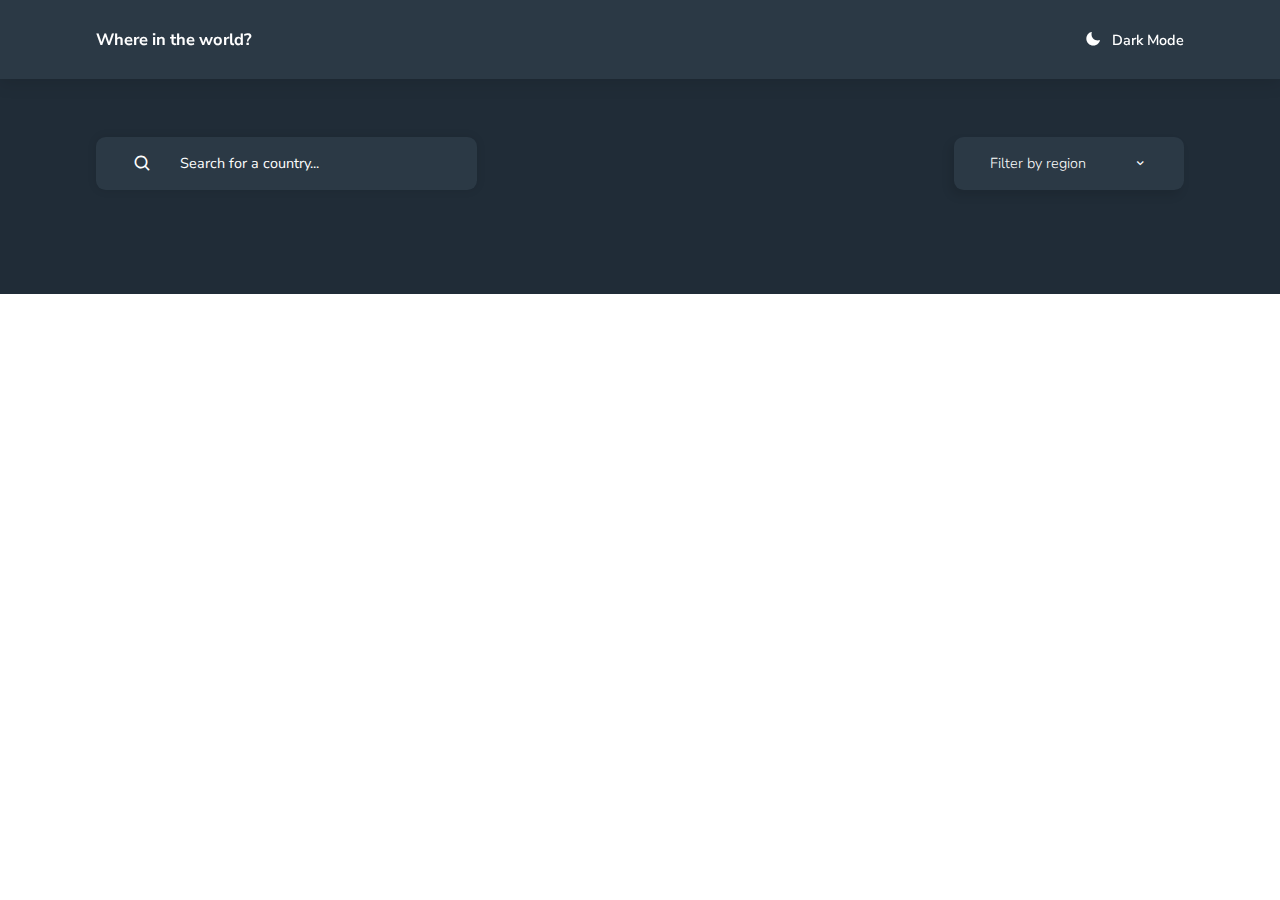
<file: index.html>
<!DOCTYPE html>
<html lang"en">

<head>
    <meta charset="UTF-8">
    <meta name="viewport" content="width=device-width, initial-scale=1">
    
    <link rel="stylesheet" href="https://unpkg.com/boxicons@latest/css/boxicons.min.css">
    
    <link rel="stylesheet" href="style.css">
    
    <title>countries theme with color switcher master</title>
</head>

<body data-page="main">
  
  <header id="header">
    <h1 class="header-title">Where in the world?</h1>
    <div class="theme-mode-btn">
      <i class='icon-moon bx bxs-moon'></i>
      <span class="mode-txt">Dark Mode</span>
    </div>
  </header>
  
  <main id="container-main">
    
    <div class="search-country-container">
      <div class="search-box">
        <i class='icon-search bx bx-search' ></i>
        <input type="text" class="search-input" placeholder="Search for a country...">
      </div>
      
      <div class="dropdown-region">
        <div class="dropdown-head">
          <p>Filter by region</p>
          <i class='arrow-down bx bx-chevron-down' ></i>
        </div>
          <div class="dropdown-body">
            <p class="region">Africa</p>
            <p class="region">Americas</p>
            <p class="region">Asia</p>
            <p class="region">Europe</p>
            <p class="region">Oceania</p>
          </div>
      </div>
    </div>
    
    <ul class="list-countries-container">
      
    </ul>
    
  </main>
  
  
  <script src="script.js"></script>

</body>

</html>
</file>
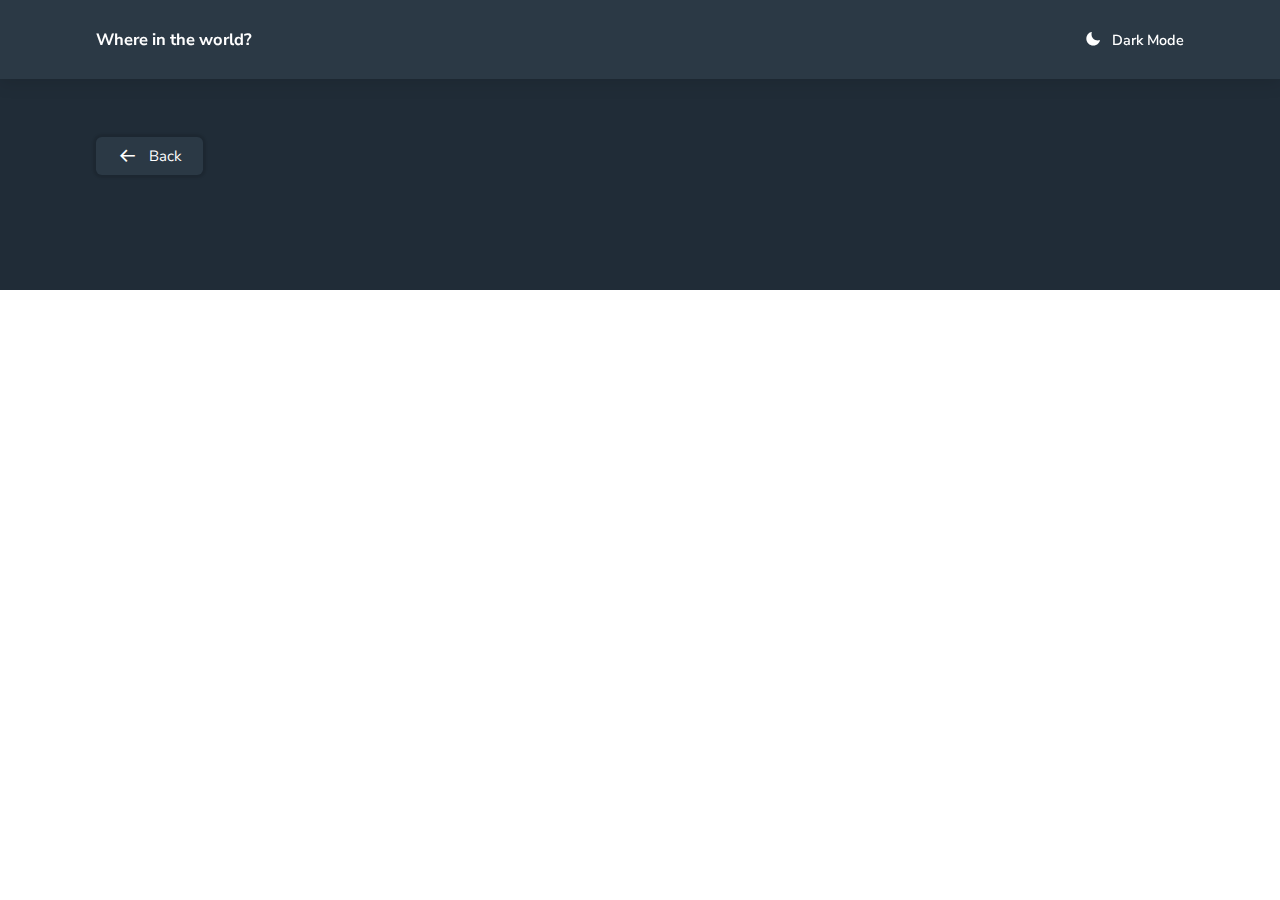
<file: detail/detail.html>
<!DOCTYPE html>
<html>

<head>
    <meta charset="UTF-8">
    <meta name="viewport" content="width=device-width, initial-scale=1">
    
    <link rel="stylesheet" href="https://unpkg.com/boxicons@latest/css/boxicons.min.css">
    
    <link rel="stylesheet" href="../style.css">
    
    <title></title>
</head>

<body data-page="detail-page" class="dt">
  
  <header id="header">
    <h1 class="header-title">Where in the world?</h1>
    <div class="theme-mode-btn">
      <i class='icon-moon bx bxs-moon'></i>
      <span class="mode-txt">Dark Mode</span>
    </div>
  </header>
  
  <main id="container-main">
    
    <!--<div class="search-country-container detail-page">
      <div class="search-box">
        <i class='icon-search bx bx-search' ></i>
        <input type="text" class="search-input" placeholder="Search for a country...">
      </div>
      
      <div class="dropdown-region">
        <div class="dropdown-head">
          <p>Filter by region</p>
          <i class='arrow-down bx bx-chevron-down' ></i>
        </div>
          <div class="dropdown-body">
            <p class="region">Africa</p>
            <p class="region">Americas</p>
            <p class="region">Asia</p>
            <p class="region">Europe</p>
            <p class="region">Oceania</p>
          </div>
      </div>
    </div>-->
    
    
    <a href="../index.html" class="back-btn"><i class='bx bx-arrow-back'></i>  Back</a>
    
    <section class="detail-container">

    </section>
    
  </main>
  
  
  <script src="detail.js"></script>

</body>

</html>
</file>
<file: style.css>
@import url('https://fonts.googleapis.com/css2?family=Nunito+Sans:wght@300;600;800&display=swap');

* {
  margin: 0;
  padding: 0;
  box-sizing: border-box;
}
:root {
  --bg-lighter: hsl(209, 23%, 22%);
  --bg-light: hsl(207, 26%, 17%);
  --very-dark-blue-light-mod-txt: hsl(200, 15%, 8%);
  --dark-gray-light-mod-input: hsl(0, 0%, 52%);
  --very-light-gray-light-mod-bg: hsl(0, 0%, 98%);
  --txt-lighter: hsl(0, 0%, 100%);
}

.lightmode {
  --bg-light: hsl(0, 0%, 98%);
  --bg-lighter: hsl(0, 0%, 98.7%);
  --txt-lighter: hsl(200, 15%, 8%);
}

html { font-size: 100%; }
body { 
  font-family: 'Nunito Sans', sans-serif;
}
#header {
  max-width: 1440px;
  margin: auto;
  min-height: 4.125em;
  display: flex;
  align-items: center;
  justify-content: space-between;
  padding: 0 1em;
  background: var(--bg-lighter);
  filter: drop-shadow(0 .3rem 0.4rem rgba(0,0,0,.1));
}
.header-title {
  font-size: .86rem;
  font-weight: 700;
  color: var(--txt-lighter);
}
.theme-mode-btn {
  display: flex;
  align-items: center;
  gap: .5em;
  color: var(--txt-lighter);
}
.icon-moon {
  font-size: .86rem;
}
.mode-txt {
  font-size: .75rem;
  font-weight: 600;
}

#container-main {
  max-width: 1440px;
  margin: auto;
  padding: 1.4em 1em;
  background: var(--bg-light);
}

.search-country-container { margin-bottom: 2.4em; }
.search-box {
  height: max-content;
  display: flex;
  align-items: center;
  gap: 1.45em;
  padding: .87em 1.92em;
  background: var(--bg-lighter);
  border-radius: .5rem;
  box-shadow: 0 0 .5rem rgba(0,0,0,.1);
}
.icon-search {
  color: var(--txt-lighter);
}
.search-input {
  font-size: .75rem;
  font-weight: 400;
  font-family: 'Nunito Sans', sans-serif;
  color: var(--txt-lighter);
  background: none;
  border: none;
  outline: none;
}
.search-input::placeholder { color: var(--txt-lighter); }
.dropdown-region {
  width: 12em;
  margin-top: 2em;
  z-index: 9;
}
.dropdown-head {
  display: flex;
  align-items: center;
  justify-content: space-between;
  padding: .86em 1.92em;
  border-radius: .5rem;
  background: var(--bg-lighter);
  margin-bottom: .3rem;
  position: relative;
  z-index: 99;
  box-shadow: -.2rem .3rem .5rem rgba(0,0,0,.1);
}
.dropdown-head i.down {
  transition: .2s;
  transform: rotate(180deg);
}
.dropdown-body {
  width: 100%;
  padding: .86em 1.92em;
  border-radius: .5rem;
  background: var(--bg-lighter);
  transition: .2s;
  margin-top: -3rem;
  height: 0;
  opacity: 0;
  pointer-events: none;
  box-shadow: 0 0 .5rem rgba(0,0,0,.1);
}
.dropdown-body.show {
  margin-top: 0;
  height: max-content;
  opacity: 1;
  pointer-events: all;
}
.dropdown-body p:not(:last-child) {
  margin-bottom: .75em;
}
.dropdown-region p,
.dropdown-region i {
  font-size: .75rem;
  color: var(--txt-lighter);
  font-weight: 300;
}
@media (min-width: 48em) {
  html { font-size: 120%; } 
  #header { padding: 0 5em; }
  #container-main {
    padding: 3em 5em;
  }
  .search-box { width: 35%; }
  .dropdown-region { margin: 0; }
  .search-country-container {
    display: flex;
    align-items: start;
    justify-content: space-between;
  }
}

.list-countries-container {
  display: flex;
  align-items: center;
  justify-content: center;
  flex-direction: column;
  gap: 3rem;
  list-style: none;
}
.list-country {
  width: 70vw;
  border-radius: .3rem;
  display: inline-block;
  color: var(--txt-lighter);
  background: var(--bg-lighter);
  text-decoration: none;
  overflow: hidden;
  cursor: none;
  transition: .3s;
  box-shadow: 0 0 .5rem rgba(0,0,0,.1);
}
.list-country:hover {
  transform: scale(1.08);
}
.flag-head img { 
  width: 100%;
  height: 27vh;
}
.concise-body { padding: 1em; }
.country-name { font-size: 1rem; }
.list-country h3 { 
  font-size: .75rem; 
  font-weight: 600;
  margin-bottom: .5em;
}
.list-country span { font-weight: 300; }
.error-txt {
  color: var(--txt-lighter);
  font-size: 1.25rem;
  font-weight: 600 !important;
  margin: 2em 0;
}
@media (min-width: 48em) {
  .list-countries-container {
    flex-direction: row;
    flex-wrap: wrap;
  }
  .icon-search,
  .theme-mode-btn,
  .dropdown-head,
  .region,
  .list-country { cursor: pointer; }
  
  .list-country {
    width: 14em;
  }
  .flag-head img {
    height: 8.6rem;
  }
}



/* === styles for detail page === */

.dt #container-main { padding: 1.4em 1.5em; }
.back-btn {
  width: max-content;
  color: var(--txt-lighter);
  font-size: .78rem;
  display: flex;
  align-items: center;
  gap: .75em;
  padding: .6em 1.5em;
  margin-bottom: 3rem;
  text-decoration: none;
  background: var(--bg-lighter);
  box-shadow: 0 0 2px 3px rgba(0,0,0,.1);
  border-radius: .3rem;
}
.back-btn i { font-size: 1rem; }
.hero-flag img {
  width: 100%;
  height: 38vh;
}
.left-part { margin-bottom: 2.5rem; }
.dt .country-name {
  font-size: 1.44rem;
  color: var(--txt-lighter);
  font-weight: 800;
  margin: 1.5em 0 .76em 0;
}
.dt h3 {
  font-size: .78rem;
  color: var(--txt-lighter);
  font-weight: 600;
  margin-bottom: .92em;
}
.dt h3 span { font-weight: 300; }
.dt h4 {
  font-size: .82rem;
  color: var(--txt-lighter);
  font-weight: 600;
  margin-bottom: .3rem;
}
.border-countries-container { margin: 2.5rem 0; }
.dt .border {
  display: inline-block;
  margin: .68em .68em 0 0;
  color: var(--txt-lighter);
  font-size: .75rem;
  padding: .4em 1.25em;
  text-decoration: none;
  background: var(--bg-lighter);
  box-shadow: 0 0 2px 3px rgba(0, 0, 0, .1);
  border-radius: .3rem;
}

@media (min-width: 48em) {
  .dt #container-main { /*padding: 1.4em 2.25em 12em 2.25em;*/ padding: 3em 5em; }
  .detail-container {
    display: flex;
    align-items: center;
    justify-content: space-between;
  }
  .hero-flag { 
    width: 45%;
    }
  .dt .hero-flag img {
    width: 100%;
    height: 18rem;
  }
  .detail-body { width: 45%; }
  .dt .country-name { margin-top: 0; }
  .part-contain {
    display: flex;
    align-items: center;
    justify-content: space-between;
    gap: 2rem;
  }
  .left-part { margin: 0; }
  .border-countries-container { margin: 1.25rem 0 0 0; }
}
</file>
